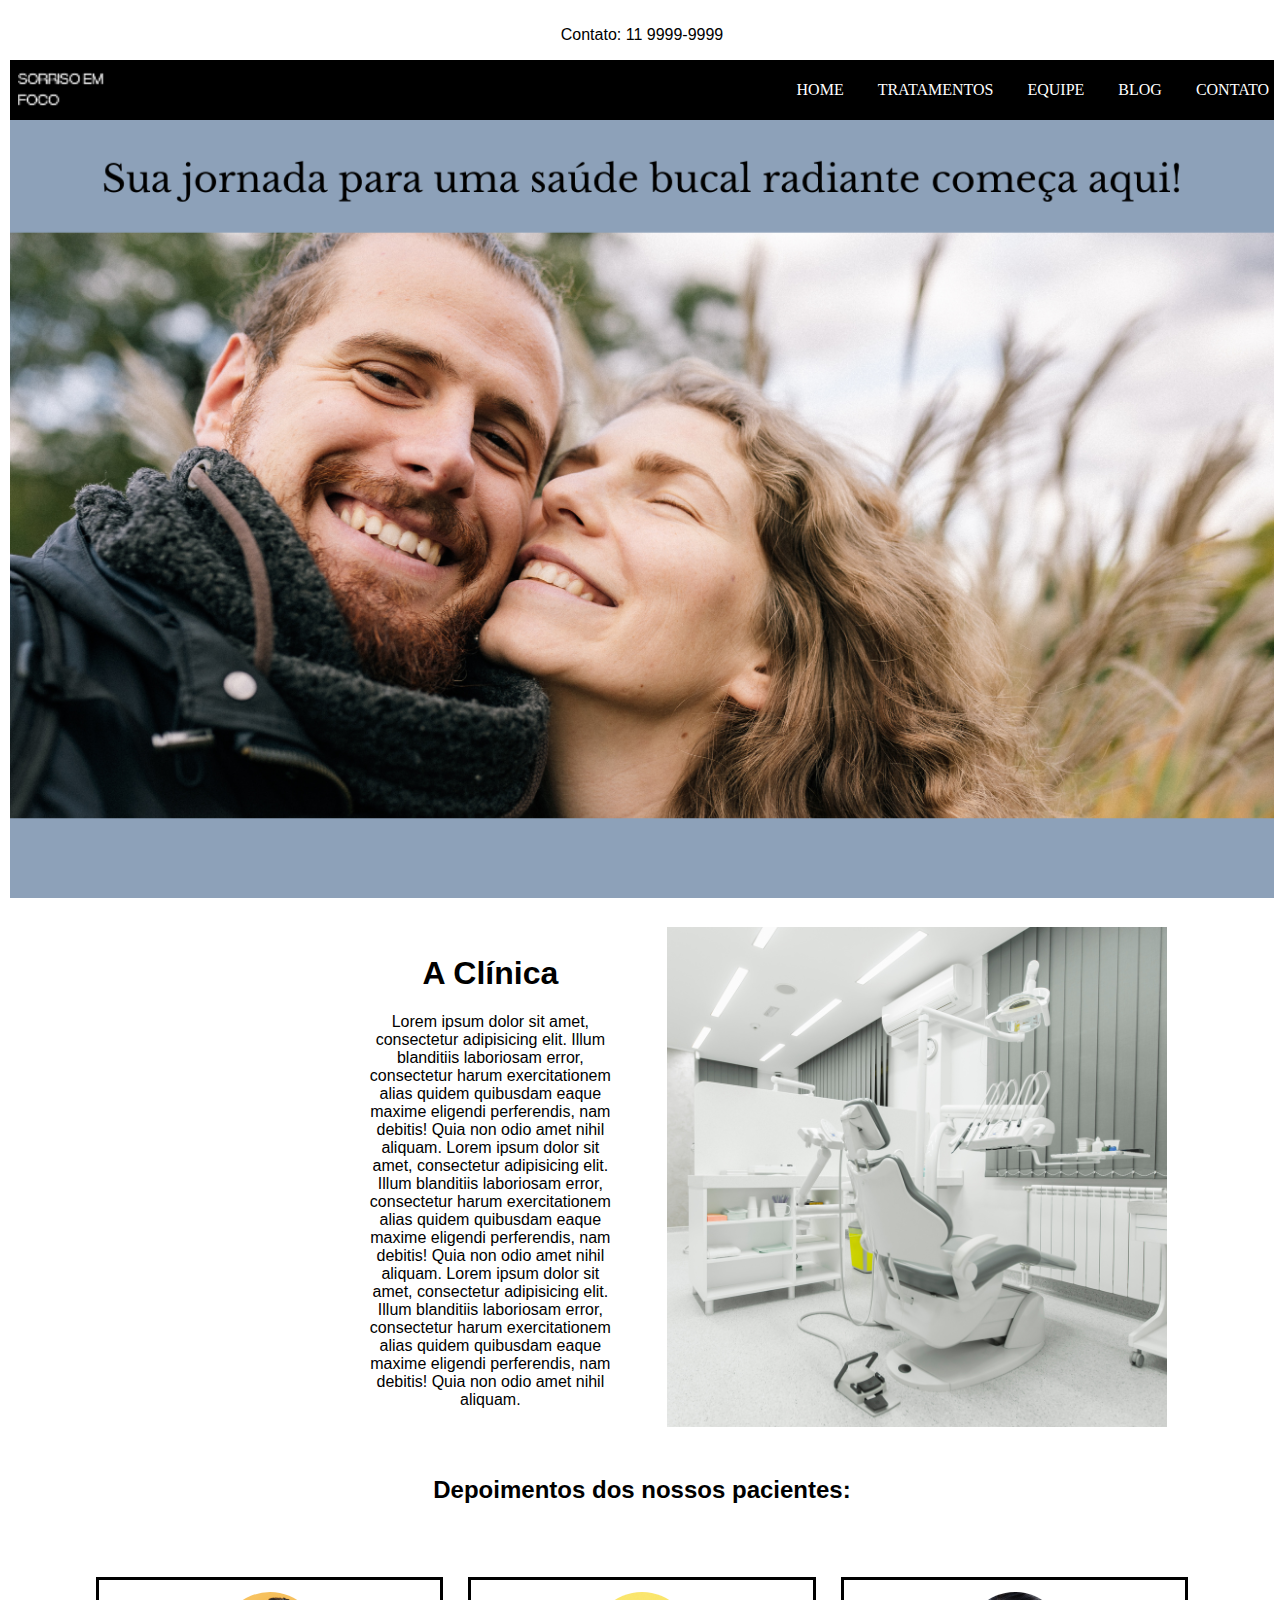
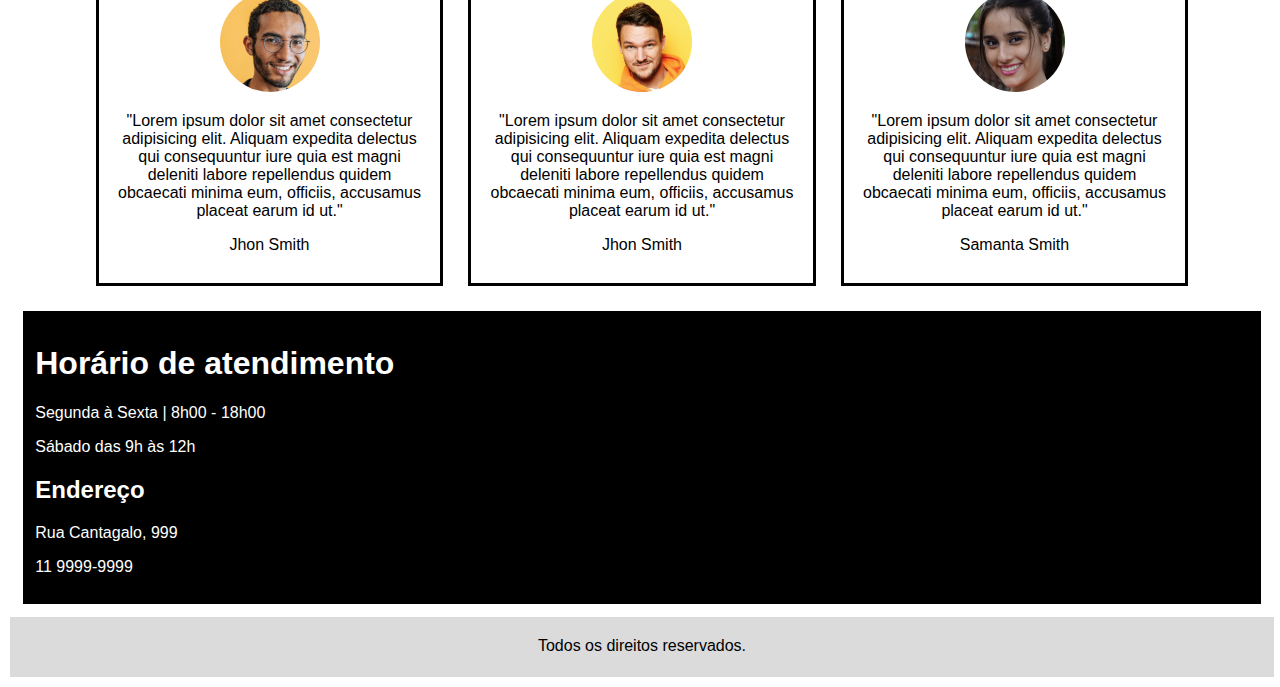
<file: index.html>
<!DOCTYPE html>
<html lang="pt-br">
<head>
    <meta charset="UTF-8">
    <meta name="viewport" content="width=device-width, initial-scale=1.0">
    <meta http-equiv="X-UA-Compatible" content="IE=edge">
    <meta name="description" content="Aqui você coloca uma descrição sobre a página"/>
    <meta name="keywords" content="palavra chave para o site de pesquisa te encontrar"/>

    <link type="text/css" rel="stylesheet" href="style.css">

    <title>Sorriso em Foco</title>
</head>
<body>
    <div class="wrapper">

        <div class="boxcont">
          <p>Contato: 11 9999-9999</p>
        </div>

        <div class="boxlogo">
           <img src="imagem/logo.png" alt="Logo odontologia sorriso em foco" title="Logo odontologia sorriso em foco" class="imglogo">
        </div>
   
          <nav>
                <div class="boxmenu">
                    <ul>
                      <li><a href="index.html">HOME</a></li>
                      <li><a href="tratamentos.html">TRATAMENTOS</a></li>
                      <li><a href="equipe.html">EQUIPE</a></li>
                      <li><a href="blog.html">BLOG</a></li>
                      <li><a href="contato.html">CONTATO</a></li>
                    </ul>
                </div>
          </nav>

           <div class="boxbanner">
             <img src="imagem/banner.png" alt="Banner sorriso em foco" alt="Banner sorriso em foco" class="imgbanner">
           </div>

           <div class="boxclin">
             <h1>A Clínica</h1>
             <p>Lorem ipsum dolor sit amet, consectetur adipisicing elit. Illum blanditiis laboriosam error, consectetur harum exercitationem alias quidem quibusdam eaque maxime eligendi perferendis, nam debitis! Quia non odio amet nihil aliquam.  
              Lorem ipsum dolor sit amet, consectetur adipisicing elit. Illum blanditiis laboriosam error, consectetur harum exercitationem alias quidem quibusdam eaque maxime eligendi perferendis, nam debitis! Quia non odio amet nihil aliquam. 
              Lorem ipsum dolor sit amet, consectetur adipisicing elit. Illum blanditiis laboriosam error, consectetur harum exercitationem alias quidem quibusdam eaque maxime eligendi perferendis, nam debitis! Quia non odio amet nihil aliquam.   
             </p>
           </div>

           <div class="boxclin">
             <img src="imagem/clinica.png" alt="Imagem da nossa clinica" title="Imagem da nossa clinica" class="imgclin">
           </div>

           <div class="boxclientes">
            <h2>Depoimentos dos nossos pacientes:</h2>
          </div>

            <div class="boxdep">
                <img src="imagem/dep1.png" alt="Depoimento de nossos pacientes" title="Depoimento de nossos pacientes" class="imgdep">
                <p>"Lorem ipsum dolor sit amet consectetur adipisicing elit. Aliquam expedita delectus qui consequuntur iure quia est magni deleniti labore repellendus quidem obcaecati minima eum, officiis, accusamus placeat earum id ut."</p>
                <p>Jhon Smith</p>
            </div>
            <div class="boxdep">
                <img src="imagem/dep2.png" alt="Depoimento de nossos pacientes" title="Depoimento de nossos pacientes" class="imgdep">
                <p>"Lorem ipsum dolor sit amet consectetur adipisicing elit. Aliquam expedita delectus qui consequuntur iure quia est magni deleniti labore repellendus quidem obcaecati minima eum, officiis, accusamus placeat earum id ut."</p>
                <p>Jhon Smith</p>
            </div>
            <div class="boxdep">
                <img src="imagem/dep3.png" alt="Depoimento de nossos pacientes" title="Depoimento de nossos pacientes" class="imgdep">
                <p>"Lorem ipsum dolor sit amet consectetur adipisicing elit. Aliquam expedita delectus qui consequuntur iure quia est magni deleniti labore repellendus quidem obcaecati minima eum, officiis, accusamus placeat earum id ut."</p>
                <p>Samanta Smith</p>
           </div>

           <div class="boxhoras">
            <h1> Horário de atendimento</h1> 
              <p>Segunda à Sexta | 8h00 - 18h00 </p>
              <p>Sábado das 9h às 12h </p>
              <h2> Endereço</h2> 
              <p>Rua Cantagalo, 999 </p>
              <p>11 9999-9999</p>
          </div>

           <div class="boxrodape">
                Todos os direitos reservados.
           </div>

    </div>
    
</body>
</html>
</file>
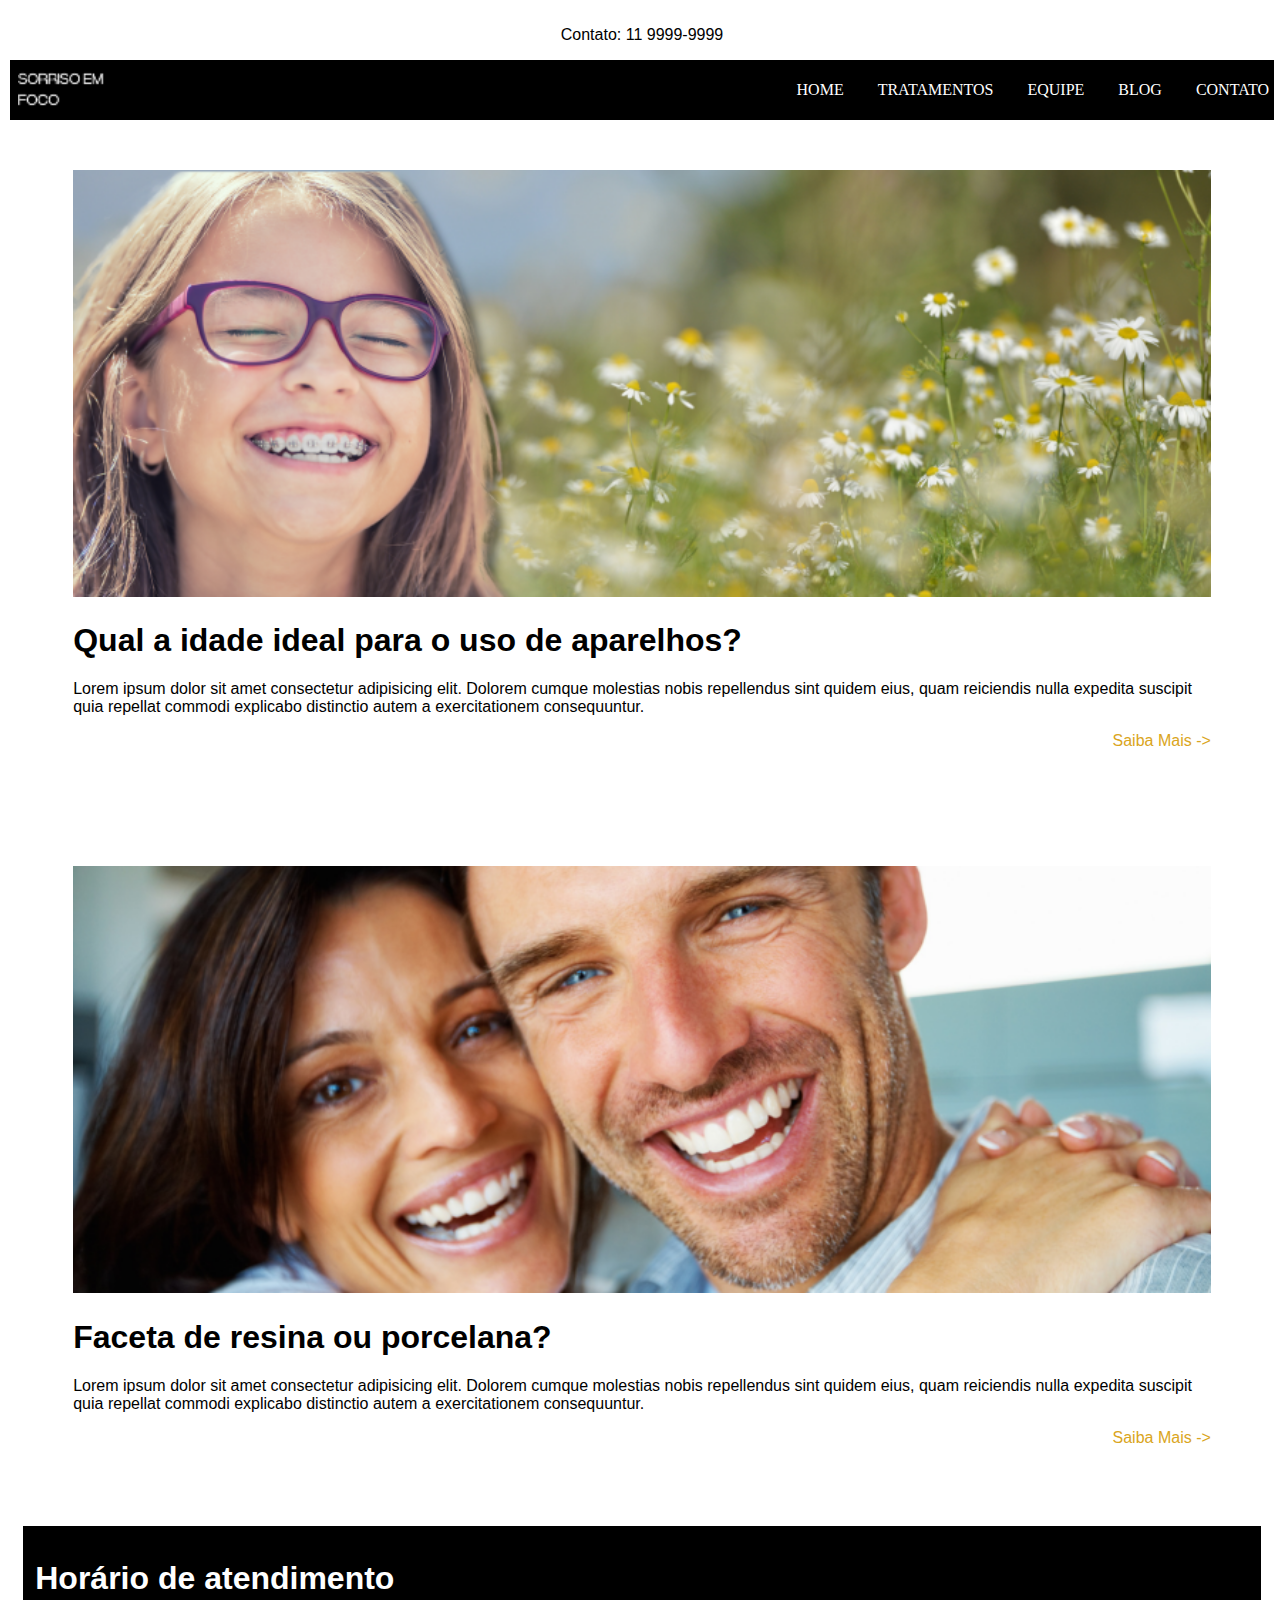
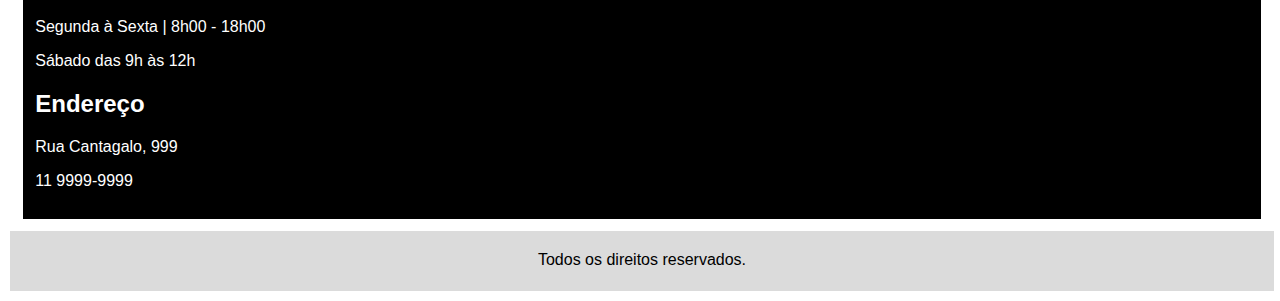
<file: blog.html>
<!DOCTYPE html>
<html lang="pt-br">
<head>
    <meta charset="UTF-8">
    <meta name="viewport" content="width=device-width, initial-scale=1.0">
    <meta http-equiv="X-UA-Compatible" content="IE=edge">
    <meta name="description" content="Aqui você coloca uma descrição sobre a página"/>
    <meta name="keywords" content="palavra chave para o site de pesquisa te encontrar"/>

    <link type="text/css" rel="stylesheet" href="style.css">

    <title>Sorriso em Foco</title>
</head>
<body>
    <div class="wrapper">

        <div class="boxcont">
          <p>Contato: 11 9999-9999</p>
        </div>

        <div class="boxlogo">
           <img src="imagem/logo.png" alt="Logo odontologia sorriso em foco" title="Logo odontologia sorriso em foco" class="imglogo">
        </div>
   
          <nav>
                <div class="boxmenu">
                    <ul>
                      <li><a href="index.html">HOME</a></li>
                      <li><a href="tratamentos.html">TRATAMENTOS</a></li>
                      <li><a href="equipe.html">EQUIPE</a></li>
                      <li><a href="blog.html">BLOG</a></li>
                      <li><a href="contato.html">CONTATO</a></li>
                    </ul>
                </div>
          </nav>


            <div class= boxblog>
                <img src=imagem/sorriso1.png title="imagem sorriso" alt="imagem sorriso" class=imgblog>
                <h1>Qual a idade ideal para o uso de aparelhos?</h1>
                <p>Lorem ipsum dolor sit amet consectetur adipisicing elit. Dolorem cumque molestias nobis repellendus sint quidem eius, quam reiciendis nulla expedita suscipit quia repellat commodi explicabo distinctio autem a exercitationem consequuntur. </p>
                <p class="blogmais">Saiba Mais -></p>
            </div>

            <div class= boxblog>
                <img src=imagem/sorriso2.png title="imagem sorriso" alt="imagem dentista" class=imgblog>
                <h1>Faceta de resina ou porcelana?</h1>
                <p>Lorem ipsum dolor sit amet consectetur adipisicing elit. Dolorem cumque molestias nobis repellendus sint quidem eius, quam reiciendis nulla expedita suscipit quia repellat commodi explicabo distinctio autem a exercitationem consequuntur. </p> 
                <p class="blogmais">Saiba Mais -></p>
            </div>

            <div class="boxhoras">
              <h1> Horário de atendimento</h1> 
                <p>Segunda à Sexta | 8h00 - 18h00 </p>
                <p>Sábado das 9h às 12h </p>
                <h2> Endereço</h2> 
                <p>Rua Cantagalo, 999 </p>
                <p>11 9999-9999</p>
            </div>

           <div class="boxrodape">
                Todos os direitos reservados.
           </div>

    </div>
    
</body>
</html>
</file>
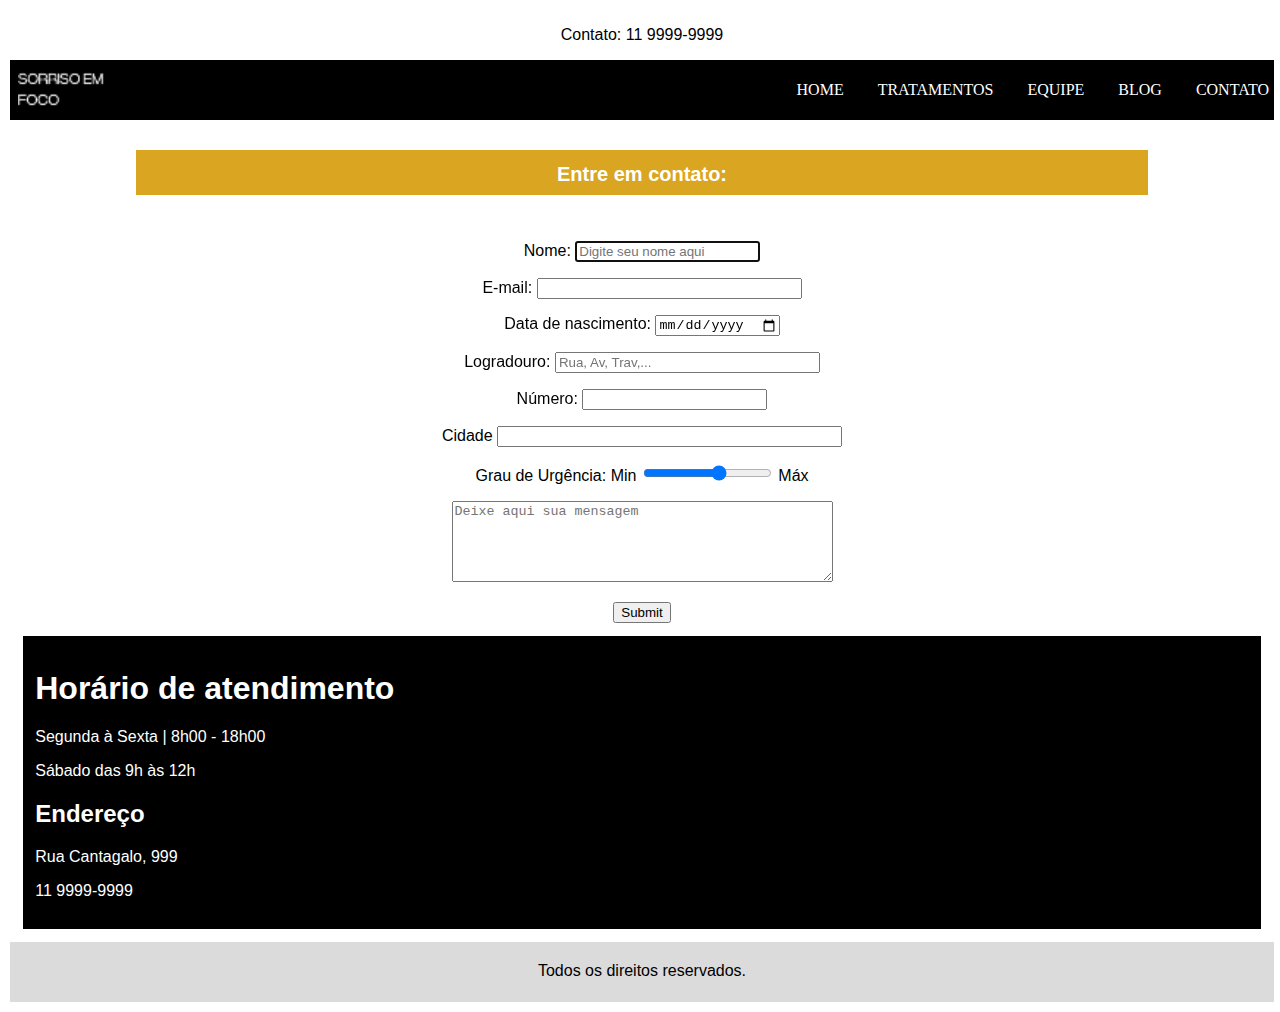
<file: contato.html>
<!DOCTYPE html>
<html lang="pt-br">
<head>
    <meta charset="UTF-8">
    <meta name="viewport" content="width=device-width, initial-scale=1.0">
    <meta http-equiv="X-UA-Compatible" content="IE=edge">
    <meta name="description" content="Aqui você coloca uma descrição sobre a página"/>
    <meta name="keywords" content="palavra chave para o site de pesquisa te encontrar"/>

    <link type="text/css" rel="stylesheet" href="style.css">

    <title>Sorriso em Foco</title>
</head>
<body>
    <div class="wrapper">

        <div class="boxcont">
          <p>Contato: 11 9999-9999</p>
        </div>

        <div class="boxlogo">
           <img src="imagem/logo.png" alt="Logo odontologia sorriso em foco" title="Logo odontologia sorriso em foco" class="imglogo">
        </div>
   
          <nav>
                <div class="boxmenu">
                    <ul>
                      <li><a href="index.html">HOME</a></li>
                      <li><a href="tratamentos.html">TRATAMENTOS</a></li>
                      <li><a href="equipe.html">EQUIPE</a></li>
                      <li><a href="blog.html">BLOG</a></li>
                      <li><a href="contato.html">CONTATO</a></li>
                    </ul>
                </div>
          </nav>


             <div class="boxcontato"><h1>Entre em contato:</h1></div>
             
             <div class="boxform">
                <form method="post" id="fContato" action="mailto:empresaX@gmail.com"> 
                       <p>
                           <label for="cNome"> Nome:</label> 
                           <input type="text" name="tNome" id="cNome" size="20" maxlength="20" 
                            placeholder="Digite seu nome aqui" autofocus required />
                       </p> 
           
                       <p>
                           <label for="cMail"> E-mail:</label>
                           <input type="email" name="tMail" id="cMail" size="30" maxlength="30" 
                           required/>
                       </p>
               
                       <p>
                           <label for="data"> Data de nascimento:</label>
                           <input type="date" name="tNasc" id="cNasc"/>
                       </p>
   
                       <p>
                           <label for="cRua"> Logradouro:</label>
                           <input type="text" name="tRua" id="cRua" size="30" maxlength="50" 
                            placeholder="Rua, Av, Trav,..." required/> 
                       </p>
               
                       <p>
                           <label for="cNum"> Número:</label>
                           <input type="number" name="tNum" id="cNum" size="0" maxlength="99999"/> 
                       </p>
                
                       <p>
                           <label for="cCid"> Cidade</label>
                           <input type="text" name="tCid" id="cCid" size="40" maxlength="40"/> 
                       </p>
   
                       <p>
                           <label for="cUrg">Grau de Urgência: </label>
                           Min <input type="range" class="bar" name="tUrg" id="cUrg" min="0" max="10" step="2"/> Máx
                      </p>
   
                      <p>
                           <textarea name="tMsg" id="cMsg" cols="45" rows="5" placeholder="Deixe aqui sua mensagem"></textarea>
                       </p>
   
                       <input type="submit" name="Enviar"/>
                     
               </form>
             </div>
            
             <div class="boxhoras">
                <h1> Horário de atendimento</h1> 
                  <p>Segunda à Sexta | 8h00 - 18h00 </p>
                  <p>Sábado das 9h às 12h </p>
                  <h2> Endereço</h2> 
                  <p>Rua Cantagalo, 999 </p>
                  <p>11 9999-9999</p>
              </div>

           <div class="boxrodape">
                Todos os direitos reservados.
           </div>

    </div>
    
</body>
</html>
</file>
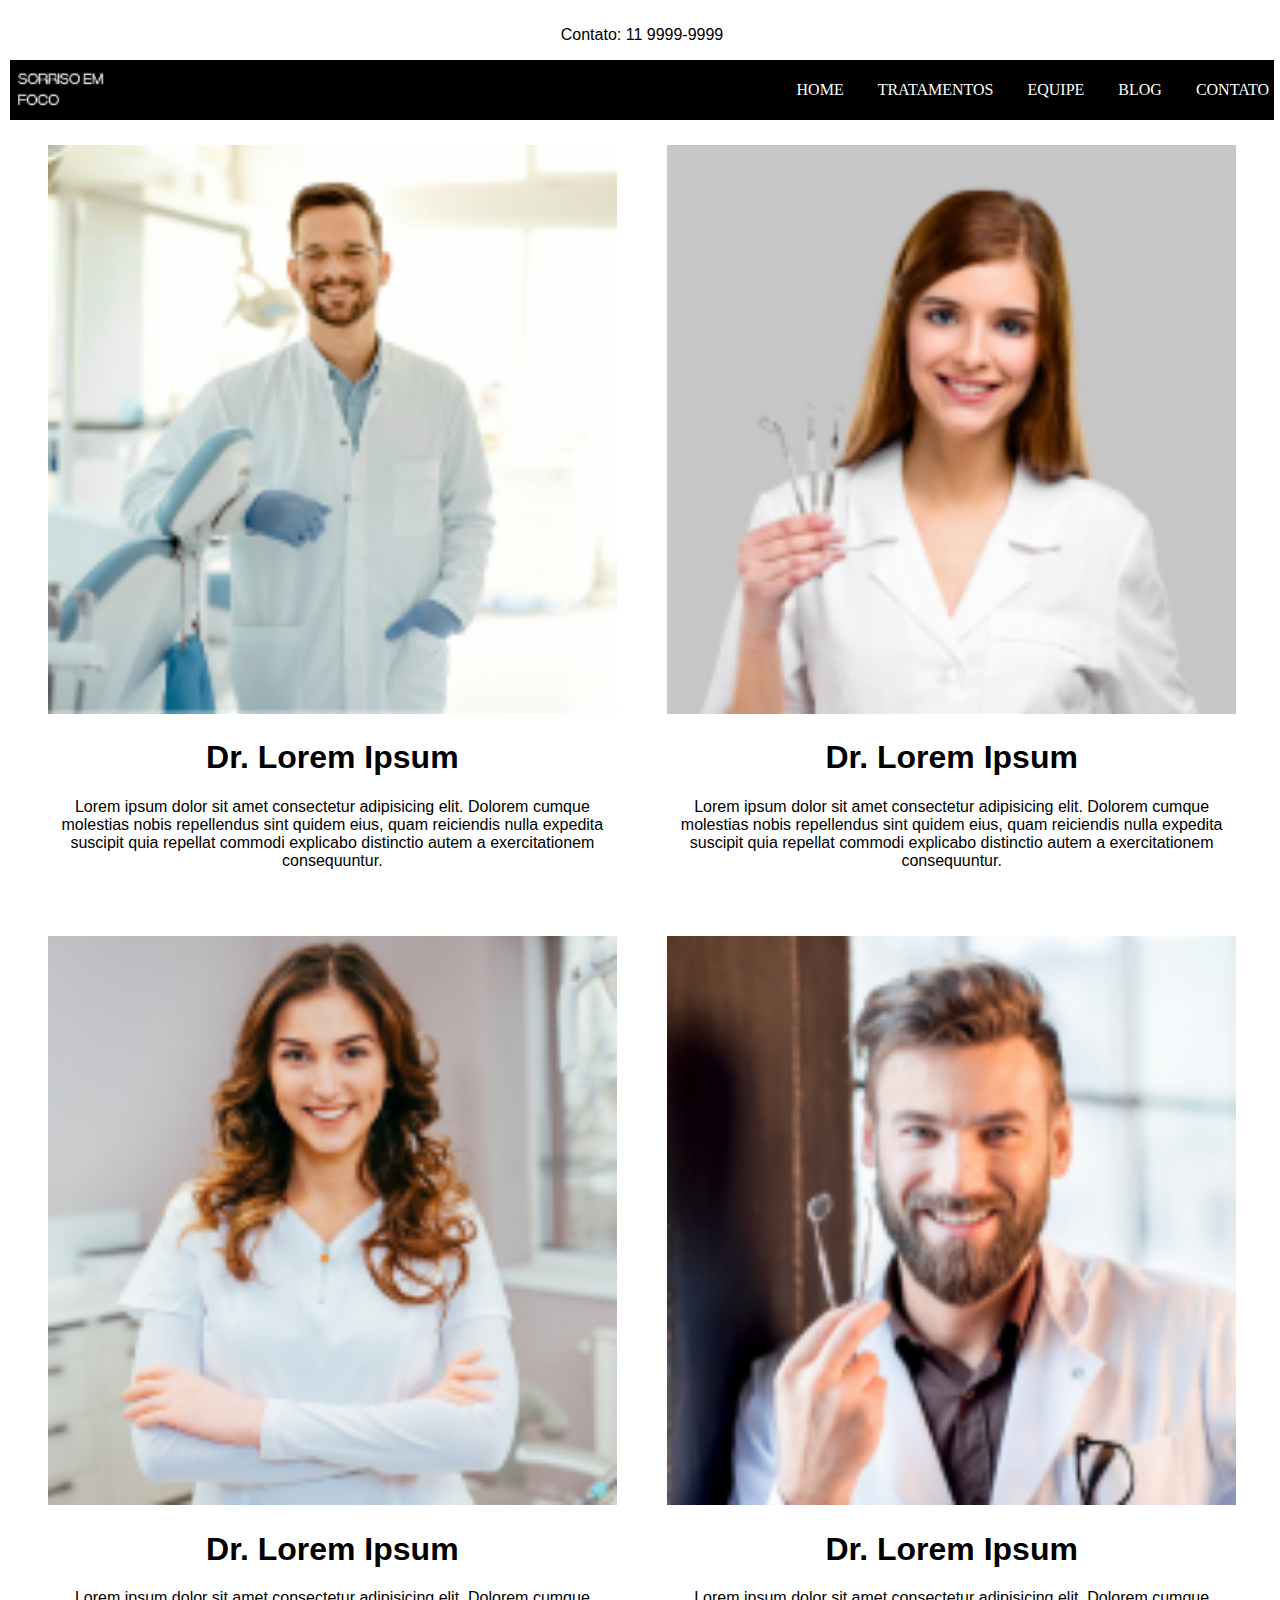
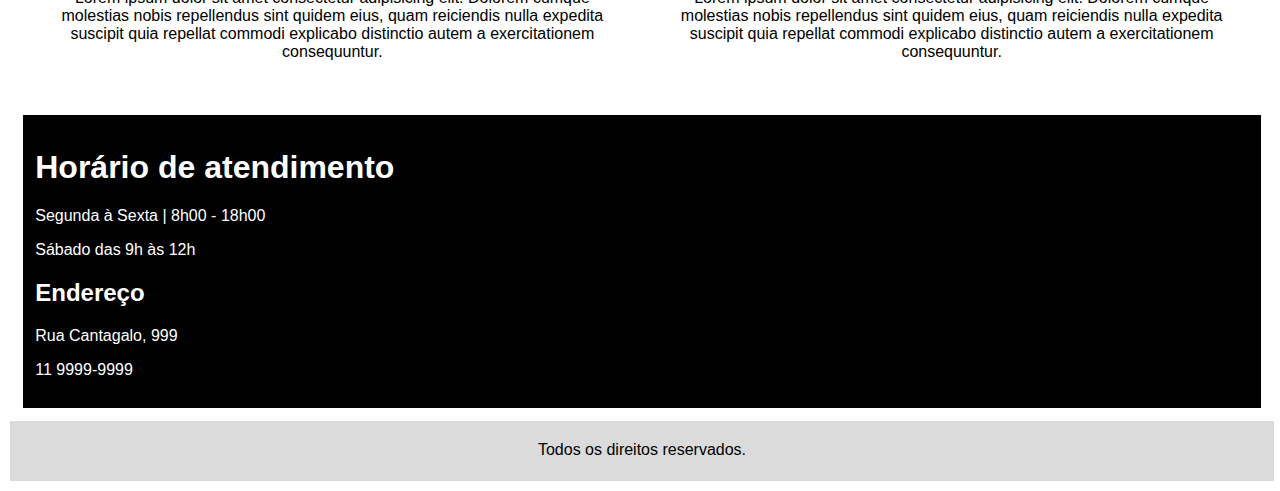
<file: equipe.html>
<!DOCTYPE html>
<html lang="pt-br">
<head>
    <meta charset="UTF-8">
    <meta name="viewport" content="width=device-width, initial-scale=1.0">
    <meta http-equiv="X-UA-Compatible" content="IE=edge">
    <meta name="description" content="Aqui você coloca uma descrição sobre a página"/>
    <meta name="keywords" content="palavra chave para o site de pesquisa te encontrar"/>

    <link type="text/css" rel="stylesheet" href="style.css">

    <title>Sorriso em Foco</title>
</head>
<body>
    <div class="wrapper">

        <div class="boxcont">
          <p>Contato: 11 9999-9999</p>
        </div>

        <div class="boxlogo">
           <img src="imagem/logo.png" alt="Logo odontologia sorriso em foco" title="Logo odontologia sorriso em foco" class="imglogo">
        </div>
   
          <nav>
                <div class="boxmenu">
                    <ul>
                      <li><a href="index.html">HOME</a></li>
                      <li><a href="tratamentos.html">TRATAMENTOS</a></li>
                      <li><a href="equipe.html">EQUIPE</a></li>
                      <li><a href="blog.html">BLOG</a></li>
                      <li><a href="contato.html">CONTATO</a></li>
                    </ul>
                </div>
          </nav>


            <div class= boxequipe>
                <img src=imagem/equipe1.png title="imagem dentista" alt="imagem dentista" class="imgequipe">
                <h1>Dr. Lorem Ipsum</h1>
                <p>Lorem ipsum dolor sit amet consectetur adipisicing elit. Dolorem cumque molestias nobis repellendus sint quidem eius, quam reiciendis nulla expedita suscipit quia repellat commodi explicabo distinctio autem a exercitationem consequuntur. </p>
            </div>

            <div class= boxequipe>
                <img src=imagem/equipe2.png title="imagem dentista" alt="imagem dentista" class="imgequipe">
                <h1>Dr. Lorem Ipsum</h1>
                <p>Lorem ipsum dolor sit amet consectetur adipisicing elit. Dolorem cumque molestias nobis repellendus sint quidem eius, quam reiciendis nulla expedita suscipit quia repellat commodi explicabo distinctio autem a exercitationem consequuntur. </p>
            </div>

           <div class= boxequipe>
               <img src=imagem/equipe3.png title="imagem dentista" alt="imagem dentista" class="imgequipe">
                <h1>Dr. Lorem Ipsum</h1>
                <p>Lorem ipsum dolor sit amet consectetur adipisicing elit. Dolorem cumque molestias nobis repellendus sint quidem eius, quam reiciendis nulla expedita suscipit quia repellat commodi explicabo distinctio autem a exercitationem consequuntur. </p>
            </div>

            <div class= boxequipe>
                <img src=imagem/equipe4.png title="imagem dentista" class="imgequipe">
                <h1>Dr. Lorem Ipsum</h1>
                 <p>Lorem ipsum dolor sit amet consectetur adipisicing elit. Dolorem cumque molestias nobis repellendus sint quidem eius, quam reiciendis nulla expedita suscipit quia repellat commodi explicabo distinctio autem a exercitationem consequuntur. </p>
            </div>
            

            <div class="boxhoras">
              <h1> Horário de atendimento</h1> 
                <p>Segunda à Sexta | 8h00 - 18h00 </p>
                <p>Sábado das 9h às 12h </p>
                <h2> Endereço</h2> 
                <p>Rua Cantagalo, 999 </p>
                <p>11 9999-9999</p>
            </div>

           <div class="boxrodape">
                Todos os direitos reservados.
           </div>

    </div>
    
</body>
</html>
</file>
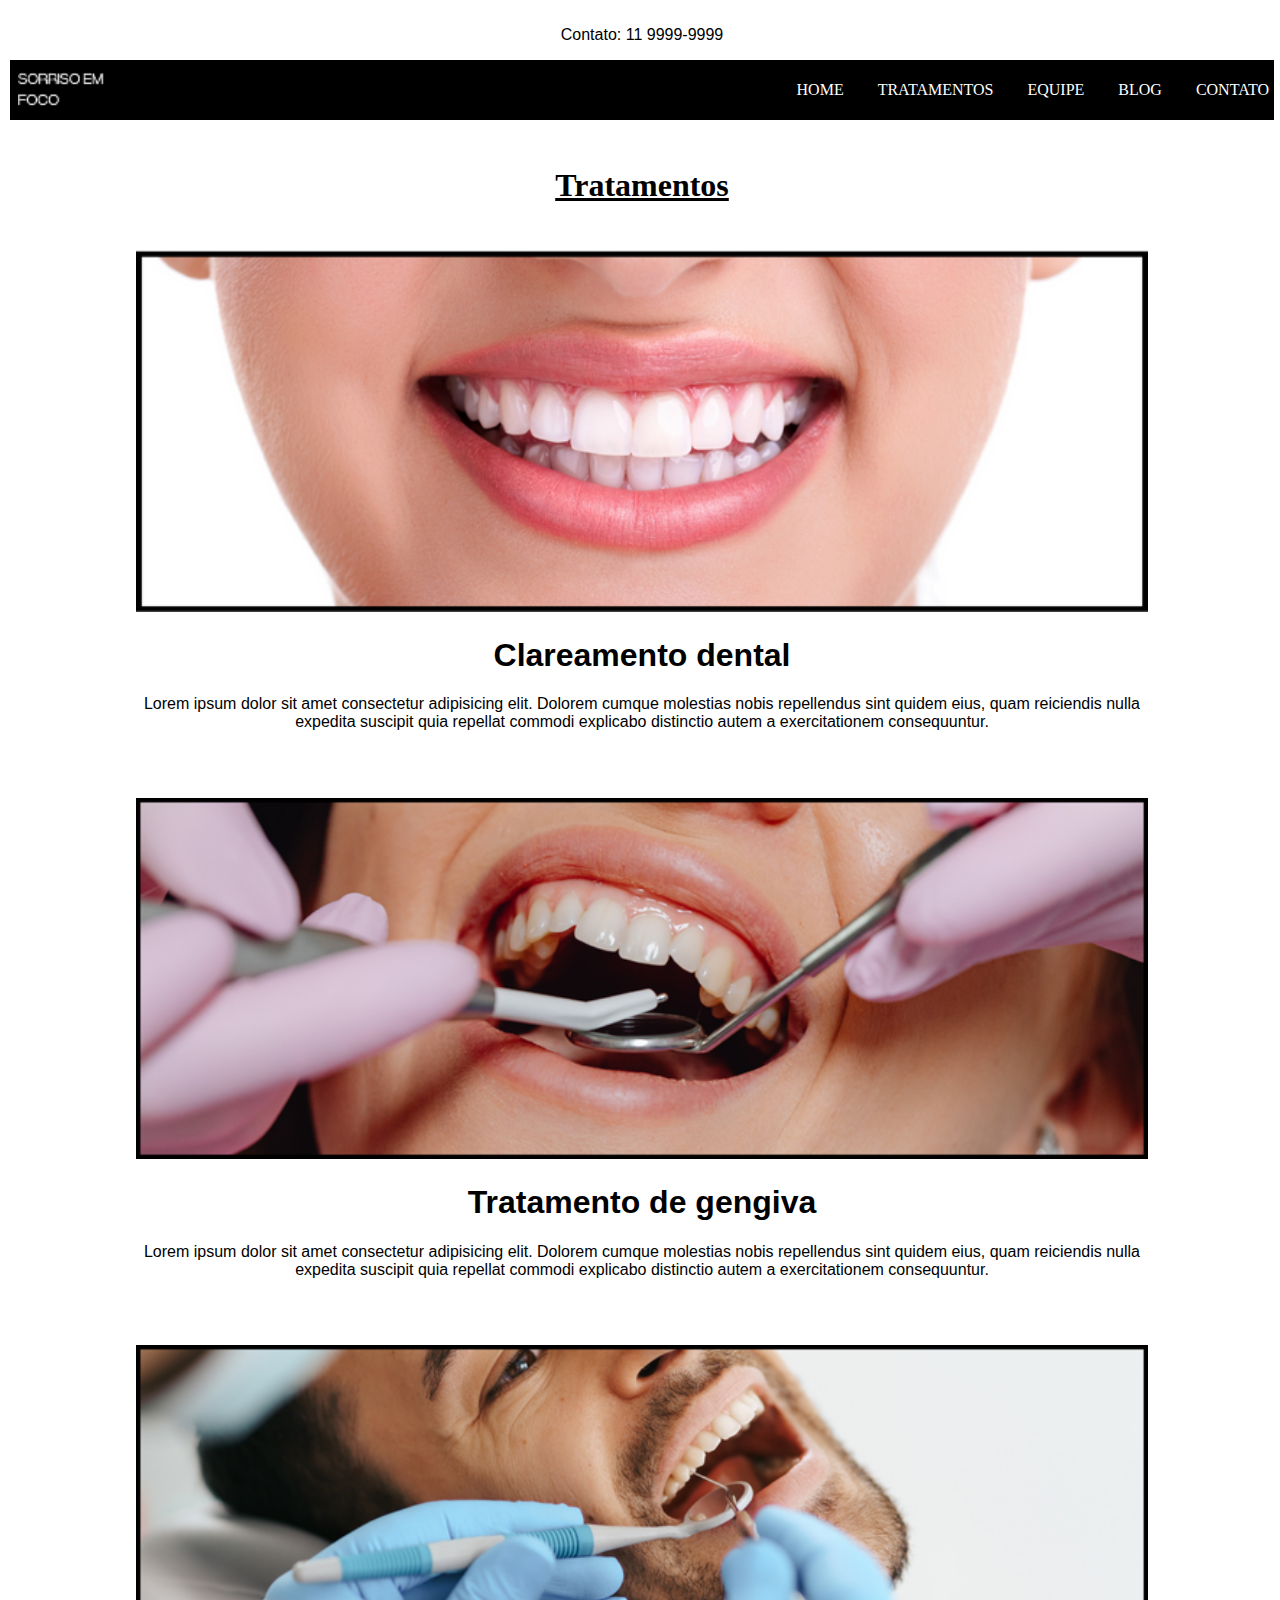
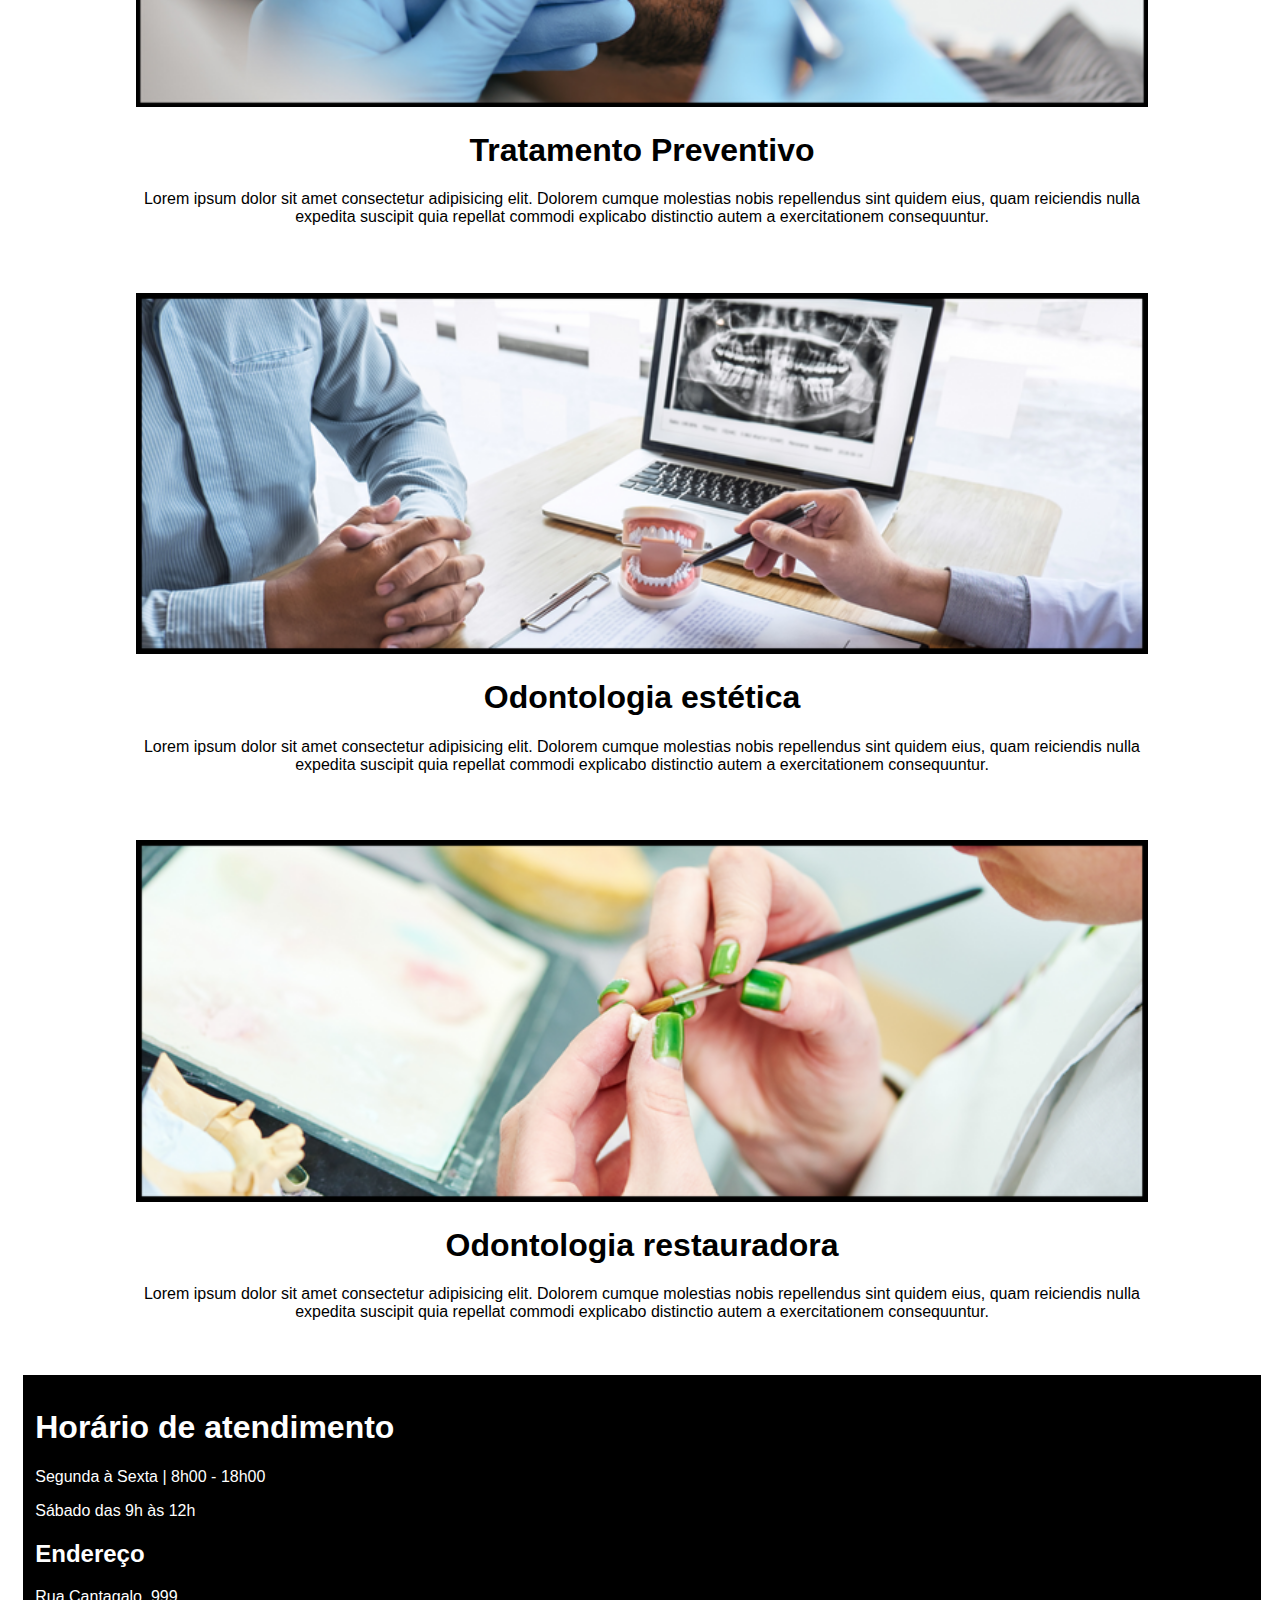
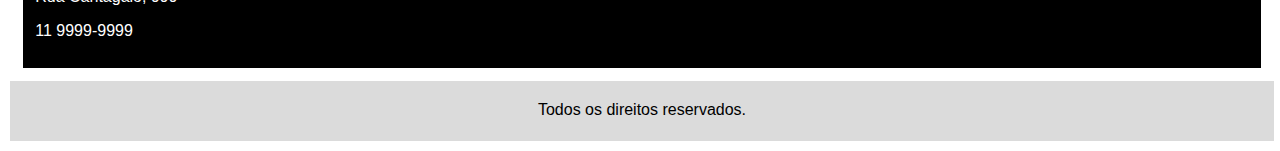
<file: tratamentos.html>
<!DOCTYPE html>
<html lang="pt-br">
<head>
    <meta charset="UTF-8">
    <meta name="viewport" content="width=device-width, initial-scale=1.0">
    <meta http-equiv="X-UA-Compatible" content="IE=edge">
    <meta name="description" content="Aqui você coloca uma descrição sobre a página"/>
    <meta name="keywords" content="palavra chave para o site de pesquisa te encontrar"/>

    <link type="text/css" rel="stylesheet" href="style.css">

    <title>Sorriso em Foco</title>
</head>
<body>
    <div class="wrapper">

        <div class="boxcont">
          <p>Contato: 11 9999-9999</p>
        </div>

        <div class="boxlogo">
           <img src="imagem/logo.png" alt="Logo odontologia sorriso em foco" title="Logo odontologia sorriso em foco" class="imglogo">
        </div>
   
          <nav>
                <div class="boxmenu">
                    <ul>
                      <li><a href="index.html">HOME</a></li>
                      <li><a href="tratamentos.html">TRATAMENTOS</a></li>
                      <li><a href="equipe.html">EQUIPE</a></li>
                      <li><a href="blog.html">BLOG</a></li>
                      <li><a href="contato.html">CONTATO</a></li>
                    </ul>
                </div>
          </nav>
                 
            <h1 class="boxh1">Tratamentos</h1>

            <div class= boxtrat>
            <img src=imagem/clar.png title="imagem do tratamento de clareamento dental" alt="imagem do tratamento de clareamento dental" class="imgtrat">
            <h1> Clareamento dental </h1>
            <p>Lorem ipsum dolor sit amet consectetur adipisicing elit. Dolorem cumque molestias nobis repellendus sint quidem eius, quam reiciendis nulla expedita suscipit quia repellat commodi explicabo distinctio autem a exercitationem consequuntur. </p>
            </div>
            
            <div class= boxtrat>
            <img src=imagem/geng.png title="imagem do tratamento de gengiva" alt="foto do tratamento de gengiva" class="imgtrat">
            <h1> Tratamento de gengiva</h1>
            <p> Lorem ipsum dolor sit amet consectetur adipisicing elit. Dolorem cumque molestias nobis repellendus sint quidem eius, quam reiciendis nulla expedita suscipit quia repellat commodi explicabo distinctio autem a exercitationem consequuntur. </p>
            </div>
            
            <div class= boxtrat>
            <img src=imagem/prev.png title="imagem do tratamento preventivo" alt="imagem do tratamento preventivo" class="imgtrat">
            <h1>Tratamento Preventivo </h1>
            <p>Lorem ipsum dolor sit amet consectetur adipisicing elit. Dolorem cumque molestias nobis repellendus sint quidem eius, quam reiciendis nulla expedita suscipit quia repellat commodi explicabo distinctio autem a exercitationem consequuntur. </p>
             </div>
            
            <div class= boxtrat>
            <img src=imagem/estet.png title="imagem do tratamento de odontologia estética" alt="imagem do tratamento de odontologia estética" class="imgtrat">
            <h1> Odontologia estética </h1>
            <p>Lorem ipsum dolor sit amet consectetur adipisicing elit. Dolorem cumque molestias nobis repellendus sint quidem eius, quam reiciendis nulla expedita suscipit quia repellat commodi explicabo distinctio autem a exercitationem consequuntur.</p>
            </div>
            
            <div class= boxtrat>
            <img src=imagem/rest.png title="imagem do tratamento de odontologia restauradora" alt="imagem do tratamento de odontologia restauradora" class="imgtrat">
            <h1> Odontologia restauradora </h1>
            <p>Lorem ipsum dolor sit amet consectetur adipisicing elit. Dolorem cumque molestias nobis repellendus sint quidem eius, quam reiciendis nulla expedita suscipit quia repellat commodi explicabo distinctio autem a exercitationem consequuntur.</p>
            </div>

           <div class="boxhoras">
              <h1> Horário de atendimento</h1> 
                <p>Segunda à Sexta | 8h00 - 18h00 </p>
                <p>Sábado das 9h às 12h </p>
                <h2> Endereço</h2> 
                <p>Rua Cantagalo, 999 </p>
                <p>11 9999-9999</p>
            </div>

           <div class="boxrodape">
                Todos os direitos reservados.
           </div>

    </div>
    
</body>
</html>
</file>
<file: style.css>
@charset "UTF-8";

/*index*/

.wrapper{
    margin: auto;
    display: flex;
    flex-direction: row;
    flex-wrap: wrap;
    justify-content: center;
    align-items: center;
    width: 100%;
    height: auto;
    padding: 2px;
    background-color: #ffffff;
}

.boxcont{
    background-color: rgb(255, 255, 255);
    width: 100%;
    height: 50px;
    text-align: center;
    font-size: 1em;
    font-family: Arial, Helvetica, sans-serif;
}


.imglogo{
    width: 35%;
    height: 100%;
    padding-left: 3%;
}

.boxlogo{
    background-color: rgb(0, 0, 0);
    width: 20%;
    height: 60px;
}

nav{
    background-color: #000000;
    width: 80%;
    height: 60px;
}

nav ul {
    list-style: none;
    text-align: right;
}

nav ul li{
    display: inline-block;
    padding-left: 20px;
    padding-bottom: 10px;
}

nav ul li a{
    padding: 5px;
    text-decoration: none;
    color: #ffffff;
    font-family: Cambria, Cochin, Georgia, Times, 'Times New Roman', serif;
    display: block;
    text-align: center;
}

nav ul li a:hover{
    font-size: 1.1em;
    text-decoration: underline;
    color: #ffffff;
    font-family: Cambria, Cochin, Georgia, Times, 'Times New Roman', serif;
}

.boxbanner{
    background-color: rgb(255, 255, 255);
    width: 100%;
}

.imgbanner{
    width: 100%;
    height: 100%;
}

.boxclin{
    width: 50%;
    height: auto;
    font-family: Arial, Helvetica, sans-serif;
    font-size: 1.2em;
    text-align: center;
    margin-top: 5%;
    
}

.imgclin{
    width: auto;
    height: 500px;
}

.boxclientes{
    width: 100%;
    height: auto;
    text-align: center;
    margin-bottom: 40px;
    font-size: 1em;
    font-family: Arial, Helvetica, sans-serif;
}

.boxdep{
    border-color: black;
    border-style: solid;
    width: 25%;
    height: 300px;
    padding: 15px;
    text-align: center;
    font-family: Arial, Helvetica, sans-serif;
    font-size: 1em;
    margin: 5px;
}

.imgdep{
    width: 100px;
    height: 100px;
    border-radius: 50%;
}

.boxhoras{
    width: 97%;
    background-color: #000000;
    color: #ffffff;
    text-align: left;
    font-size: 1em;
    padding-left: 3%;
    margin-top: 1%;
    font-family: Arial, Helvetica, sans-serif;
}

.boxrodape{
    padding-top: 20px;
    width: 100%;
    height: 40px;
    background-color: rgb(219, 219, 219);
    text-align: center;
    font-size: 1em;
    font-family: Arial, Helvetica, sans-serif;
}

/*Tratamentos*/

.boxtrat{
    flex-direction: column;
    text-align: center;
    width: 80%;
    height: auto;
    font-size: 1em;
    font-family: Arial, Helvetica, sans-serif;
    margin-top: 50px;
    border-color: #000000;
}

.imgtrat{
    width: 100%;
    height: auto;
}

.boxh1{
    width: 100%;
    text-align: center;
    text-decoration: underline;
    padding-top: 2%;
}

/*Equipe*/

.boxequipe{
    width: 23%;
    height: auto;
    padding-left: 6%;
    padding-right: 6%;
    padding-top: 2%;
    text-align: center;
    font-size: 1.2em;
    font-family: Arial, Helvetica, sans-serif;
}

.imgequipe{
    width: 100%;
    height: auto;
}

/*Blog*/

.boxblog{
    width: 90%;
    height: auto;
    margin: 50px;
    text-align: left;
    font-size: 1em;
    font-family: Arial, Helvetica, sans-serif;
}

.blogmais{
    text-align: right;
    font-size: 1em;
    font-family: Arial, Helvetica, sans-serif;
    color: #DAA520;
}

.imgblog{
    width: 100%;
    height: auto;
}

/*Contato*/

.boxcontato{
    width: 80%;
    height: 45px;
    background-color: #DAA520;
    color: #ffffff;
    margin: 30px;
    text-align: center;
    font-size: 10px;
    font-family: Arial, Helvetica, sans-serif;
}

.boxform{
    background-color: rgb(255, 255, 255);
    width: 90%;
    text-align: center;
    font-size: 1em;
    font-family: Arial, Helvetica, sans-serif;
    border-color: #000000;
}


@media screen and (min-width: 375px){
    .boxclin {
        width: 80%;
        height: auto;
        float: left;
        margin: 1%;
        font-size: 1em; 
        padding: 1%;
    }
    .boxdep {
        width: 80%;
        height: auto;
        float: left;
        margin: 1%;
        font-size: 1em; 
        padding: 1%;
    }
    .boxhoras {
        width: 100%;
        height: auto;
        float: left;
        margin: 1%;
        font-size: 1em; 
        padding: 1%;
    }
    .boxtrat {
        width: 80%;
        height: auto;
        float: left;
        margin: 1%;
        font-size: 1em; 
        padding: 1%;
    }
    .boxequipe {
        width: 50%;
        height: auto;
        float: left;
        margin: 1%;
        font-size: 1em; 
        padding: 1%;
    }
    .boxhoras{
        width: 100%;
        height: auto;
        float: left;
        font-size: 1em;
    }
}

@media screen and (min-width: 576px){
    .boxclin {
        width: 40%;
        height: auto;
        float: left;
        margin: 1%;
        font-size: 1em; 
        padding: 1%;
    }
    .boxdep {
        width: 40%;
        height: auto;
        float: left;
        margin: 1%;
        font-size: 1em; 
        padding: 1%;
    }
    .boxhoras {
        width: 30%;
        height: auto;
        float: left;
        margin: 1%;
        font-size: 1em; 
        padding: 1%;
    }
    .boxtrat {
        width: 70%;
        height: auto;
        float: left;
        margin: 1%;
        font-size: 1em; 
        padding: 1%;
    }
    .boxequipe {
        width: 30%;
        height: auto;
        float: left;
        margin: 1%;
        font-size: 1em; 
        padding: 1%;
    }
    .boxhoras{
        width: 100%;
        height: auto;
        float: left;
        font-size: 1em;
    }
}

@media screen and (min-width: 992px){
    .boxclin {
        width: 20%;
        height: auto;
        float: left;
        margin: 1%;
        font-size: 1em; 
        padding: 1%;
    }
    .boxdep {
        width: 25%;
        height: auto;
        float: left;
        margin: 1%;
        font-size: 1em; 
        padding: 1%;
    }
    .boxhoras {
        width: 45%;
        height: auto;
        float: left;
        font-size: 1em; 
        flex-direction: row;
    }
    .boxtrat {
        width: 80%;
        height: auto;
        float: left;
        margin: 1%;
        font-size: 1em; 
        padding: 1%;
    }
    .boxequipe {
        width: 45%;
        height: auto;
        float: left;
        font-size: 1em; 
        flex-direction: row;
    }
    .boxhoras{
        width: 100%;
        height: auto;
        float: left;
        font-size: 1em;
    }
}
</file>
